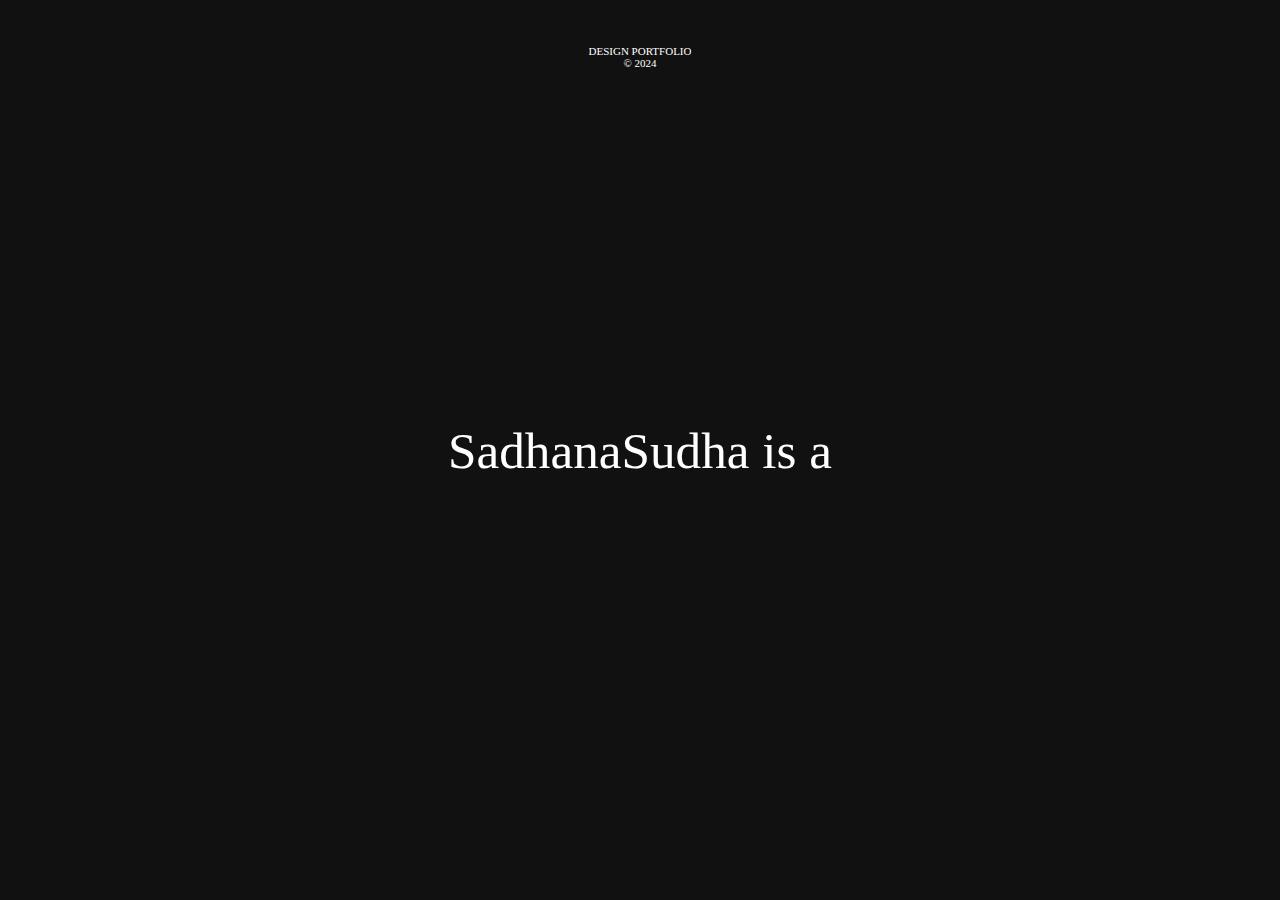
<file: protofolio/index.html>
<!DOCTYPE html>
<html lang="en">
<head>
    <meta charset="UTF-8">
    <meta name="viewport" content="width=device-width, initial-scale=1.0">
    <title>Portfolio</title>
    <link rel="stylesheet" href="style.css">
</head>
<body>
    <div id="main">
        <div id="loader">
            <div id="topheading">
                <h5 class="reveal">Design Portfolio</h5>
                <h5 class="reveal">&copy; 2024</h5>

            </div>
                <h1 class="reveal"><span>Sadhana </span><span> Sudha</span> <span> is</span> <span> a </span></h1>

        </div>
        <div id="green"></div>
    </div>

    <script src="https://cdnjs.cloudflare.com/ajax/libs/gsap/3.12.2/gsap.min.js" integrity="sha512-16esztaSRplJROstbIIdwX3N97V1+pZvV33ABoG1H2OyTttBxEGkTsoIVsiP1iaTtM8b3+hu2kB6pQ4Clr5yug==" crossorigin="anonymous" referrerpolicy="no-referrer"></script>
    <script src="script.js"></script>
</body>
</html>
</file>
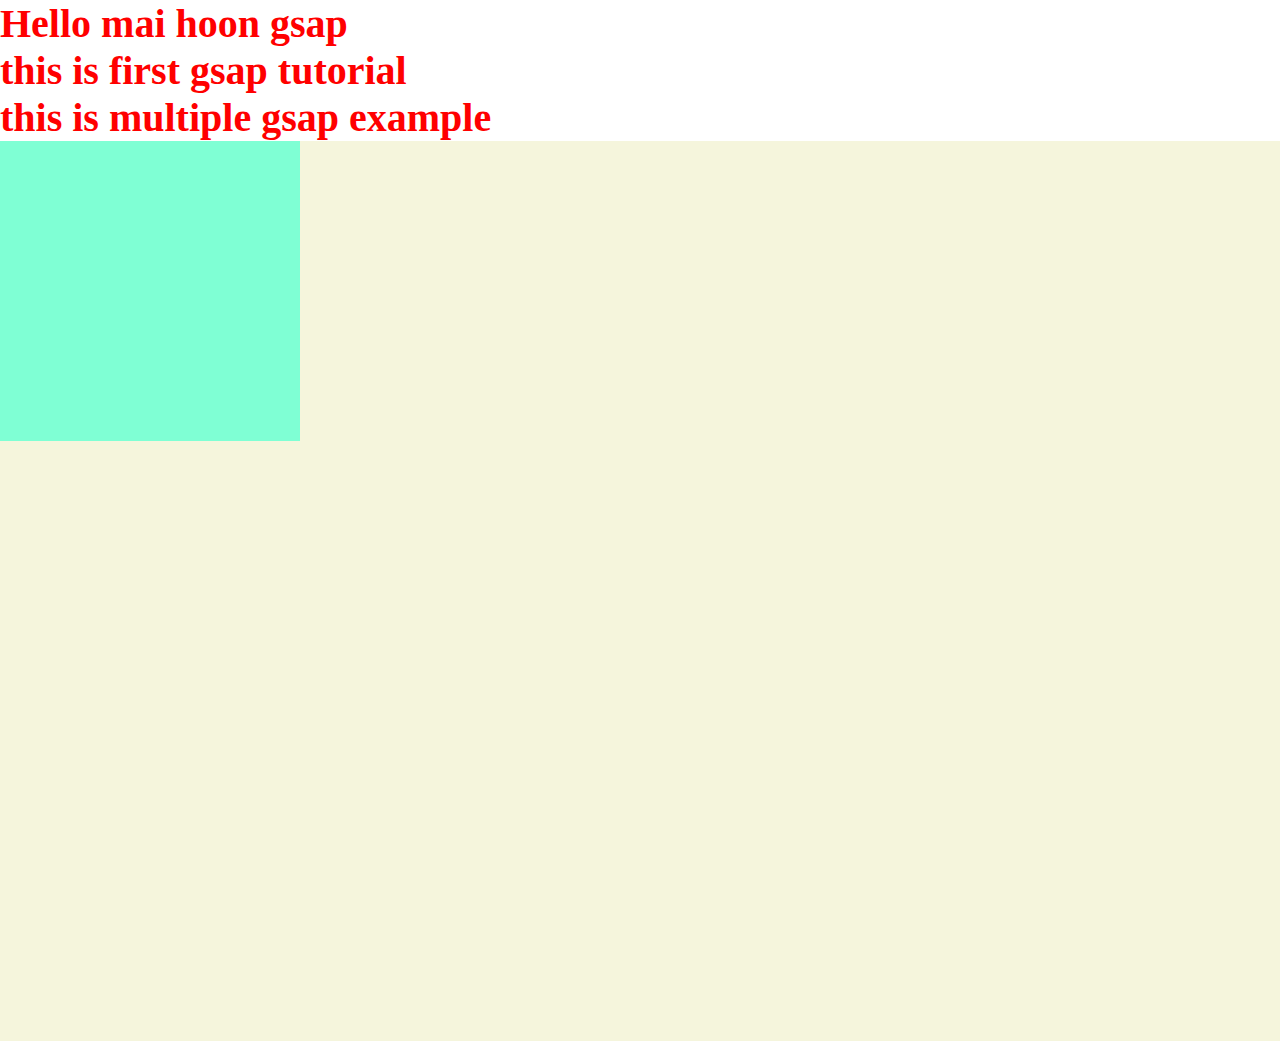
<file: gsap1/gsap1.html>
<!DOCTYPE html>
<html lang="en">
<head>
    <meta charset="UTF-8">
    <meta name="viewport" content="width=device-width, initial-scale=1.0">
    <title>GSAP-1</title>
    <link rel="stylesheet" href="style.css">
</head>
<body>
    <h1>Hello mai hoon gsap</h1>
    <h2>this is first gsap tutorial</h2>
    <h3>this is multiple gsap example</h3>

    <!-- <h1>helloooo</h1>
    <h1>hellooooooooo</h1>
    <h1>hellooooooooooooo</h1> -->

    <div id="page1">
    <div id="box"></div>
</div>
    <script src="https://cdnjs.cloudflare.com/ajax/libs/gsap/3.12.2/gsap.min.js" integrity="sha512-16esztaSRplJROstbIIdwX3N97V1+pZvV33ABoG1H2OyTttBxEGkTsoIVsiP1iaTtM8b3+hu2kB6pQ4Clr5yug==" crossorigin="anonymous" referrerpolicy="no-referrer"></script>
   <script src="script.js"></script> 
</body>
</html>
</file>
<file: protofolio/style.css>
*{
    margin:0;
    padding:0;
    box-sizing: border-box;
    font-family: 'Gilroy';
 }
html,body{
    height:100%;
    width:100%;

}


#main{
    width:100%;
    

}
#loader{
    width:100%;
    height:100vh;
    background-color: #111;
    color:white;

}
#loader #topheading{
    position:absolute;
    top:5%;
    left:50%;
    transform:translate(-50%,0);
}
#topheading h5{
    text-align:center;
    text-transform:uppercase;
    font-size:11px;
    font-weight:300;

}
#loader h1{
    display:flex;
    justify-content: center;
    width:100%;
    position: absolute;
    top:50%;
    left:50%;
    transform:translate(-50%,-50%);
    font-size:4vw;
    font-weight:500;

}

.reveal .parent{
   width:100%;
    display:flex;
    justify-content: center;
    overflow-y: hidden;
}

.reveal .parent .child{
    display: block;
}
.parent .child span{
    display:inline-block;
}
#green{
    position: absolute;
    top:100%;
    width:100%;
    height:0vh;
    background-color:#14cf93;
}
</file>
<file: gsap1/style.css>
*{
    margin:0;
    padding:0;
    box-sizing: border-box;
    font-family:'gilroy';
}

html,body{
    height:100%;
    width:100%;
}
#page1{
    height:100%;
    width:100%;
    background-color: beige;
}

#box{
    height:300px;
    width:300px;
    background-color: aquamarine;
}
h1{
    color:red;
    font-size:40px;
}
h2{
    color:red;
    font-size:40px;
}
h3{
    color:red;
    font-size:40px;
}
</file>
